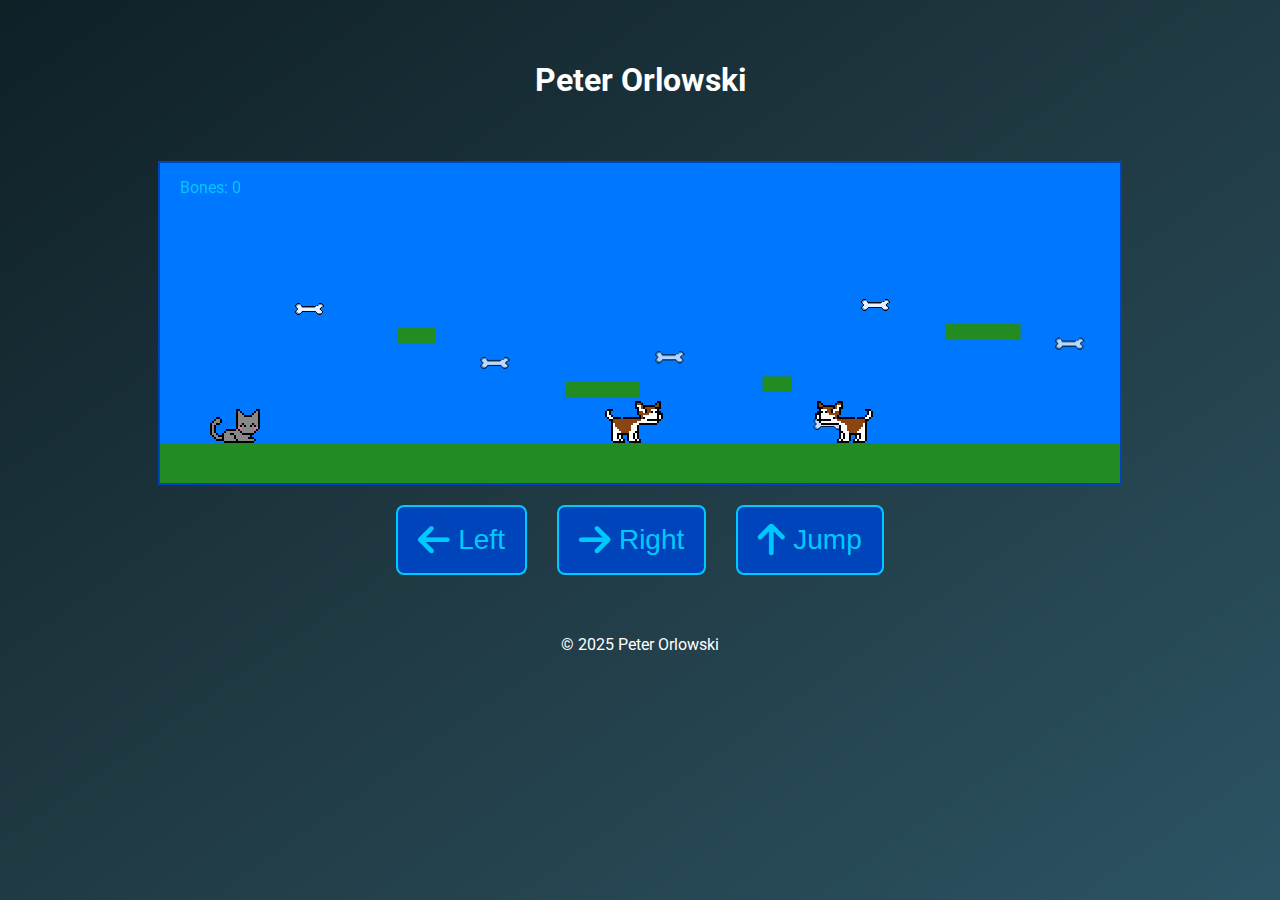
<file: index.html>
<script type="text/javascript">
        var gk_isXlsx = false;
        var gk_xlsxFileLookup = {};
        var gk_fileData = {};
        function filledCell(cell) {
          return cell !== '' && cell != null;
        }
        function loadFileData(filename) {
        if (gk_isXlsx && gk_xlsxFileLookup[filename]) {
            try {
                var workbook = XLSX.read(gk_fileData[filename], { type: 'base64' });
                var firstSheetName = workbook.SheetNames[0];
                var worksheet = workbook.Sheets[firstSheetName];

                // Convert sheet to JSON to filter blank rows
                var jsonData = XLSX.utils.sheet_to_json(worksheet, { header: 1, blankrows: false, defval: '' });
                // Filter out blank rows (rows where all cells are empty, null, or undefined)
                var filteredData = jsonData.filter(row => row.some(filledCell));

                // Heuristic to find the header row by ignoring rows with fewer filled cells than the next row
                var headerRowIndex = filteredData.findIndex((row, index) =>
                  row.filter(filledCell).length >= filteredData[index + 1]?.filter(filledCell).length
                );
                // Fallback
                if (headerRowIndex === -1 || headerRowIndex > 25) {
                  headerRowIndex = 0;
                }

                // Convert filtered JSON back to CSV
                var csv = XLSX.utils.aoa_to_sheet(filteredData.slice(headerRowIndex)); // Create a new sheet from filtered array of arrays
                csv = XLSX.utils.sheet_to_csv(csv, { header: 1 });
                return csv;
            } catch (e) {
                console.error(e);
                return "";
            }
        }
        return gk_fileData[filename] || "";
        }
        </script><!DOCTYPE html>
<html lang="en">
<head>
  <meta charset="UTF-8" />
  <meta name="viewport" content="width=device-width, initial-scale=1" />
  <title>Peter Orlowski</title>
  <link href="https://fonts.googleapis.com/css2?family=Roboto:wght@300;700&display=swap" rel="stylesheet" />
  <link rel="stylesheet" href="https://cdnjs.cloudflare.com/ajax/libs/font-awesome/6.5.1/css/all.min.css" />
  <style>
    :root {
      --primary-color: #ffffff;
      --accent-color: #00c9ff;
      --background-gradient: linear-gradient(to bottom right, #0f2027, #203a43, #2c5364);
    }
    body {
      margin: 0;
      font-family: 'Roboto', sans-serif;
      background: var(--background-gradient);
      color: var(--primary-color);
      text-align: center;
      overflow-x: hidden;
    }
    header, footer, section {
      padding: 40px;
    }
    canvas {
      background: #0077ff;
      display: block;
      margin: 0 auto;
      border: 2px solid #0044bb;
    }
    .controls {
      margin: 20px auto;
      font-size: 20px;
      display: flex;
      justify-content: center;
      gap: 30px;
      align-items: center;
    }
    .controls button {
      background: #0044bb;
      border: 2px solid var(--accent-color);
      color: var(--accent-color);
      padding: 15px 20px;
      border-radius: 8px;
      cursor: pointer;
      font-size: 28px;
      transition: background 0.2s;
      display: flex;
      align-items: center;
      gap: 8px;
      user-select: none;
      -webkit-user-select: none;
      touch-action: manipulation;
    }
    .controls button i {
      font-size: 36px; /* Increased icon size for larger arrows */
    }
    .controls button:hover {
      background: #0055cc;
    }
    .controls button:active {
      background: #003399;
    }
  </style>
</head>
<body>
  <header>
    <h1>Peter Orlowski</h1>
    <p></p>
  </header>
  <canvas id="gameCanvas" width="960" height="320"></canvas>
  <div class="controls">
    <button id="leftBtn"><i class="fas fa-arrow-left"></i> Left</button>
    <button id="rightBtn"><i class="fas fa-arrow-right"></i> Right</button>
    <button id="jumpBtn"><i class="fas fa-arrow-up"></i> Jump</button>
  </div>
  <footer>© 2025 Peter Orlowski</footer>

  <script>
    const canvas = document.getElementById("gameCanvas");
    const ctx = canvas.getContext("2d");
    const scale = 2;

    const finishSprite = [
      "bbb.......................................",
      "bgbbbb...................................",
      "bgbrrrbbb................................",
      "bgbrrrrrrrbbb............................",
      "bgbrrrrrrrrrbbb..........................",
      "bgbrrrrrrrrrrrrbbbb......................",
      "bgbrrrrrrrrrrrrrrrrbbb...................",
      "bgbrrrrrrrrrrrrrrrrrrrbbb................",
      "bgbrrrrrrrrrrrrrrrrrrrrrrb...............",
      "bgbrrrrrrrrrrrrrrrrrrrrrrb...............",
      "bgbrrrrrrrrrrrrrrrrrrrrrrb...............",
      "bgbwwwrrrrrrrrrrrrrrrrrrrb...............",
      "bgbwwwwwwrrrrrrrrrrrrrrrrb...............",
      "bgbwwwwwwwwwrrrrrrrrrrrrrb...............",
      "bgbwwwwwwwwwwwwrrrrrrrrrrb...............",
      "bgbwwwwwwwwwwwwwwwwrrrrrrb...............",
      "bgbwwwwwwwwwwwwwwwwwwwrrrb...............",
      "bgbwwwwwwwwwwwwwwwwwwwwwwb...............",
      "bgbwwwwwwwwwwwwwwwwwwwwwwb...............",
      "bgbbbbwwwwwwwwwwwwwwwwwwwb...............",
      "bgb...bbbwwwwwwwwwwwwwwwwb...............",
      "bgb......bbbwwwwwwwwwwwwwb...............",
      "bgb..........bbbwwwwwwwwwb...............",
      "bgb.............bbbwwwwwwb...............",
      "bgb................bbbwwwb...............",
      "bgb...................bbbb...............",
      "bgb......................................",
      "bgb......................................",
      "bgb......................................",
      "bgb......................................",
      "bgb......................................",
      "bgb......................................",
      "bgb......................................",
      "bgb......................................",
      "bgb......................................",
      "bgb......................................",
      "bgb......................................",
      "bgb......................................",
      "bgb......................................"
    ];

    const finishColorMap = {
      b: '#000000',
      g: '#808080',
      w: '#ff0000',
      r: '#ffffff',
      '.': null
    };

    function drawFinish(x, y) {
      for (let row = 0; row < finishSprite.length; row++) {
        for (let col = 0; col < finishSprite[row].length; col++) {
          const pixel = finishSprite[row][col];
          const color = finishColorMap[pixel];
          if (color) {
            ctx.fillStyle = color;
            ctx.fillRect(x + col * scale, y + row * scale, scale, scale);
          }
        }
      }
    }

    const boneSprite = [
      "..bbb...................bbb....",
      ".bGGGB.................BGGGb....",
      "bGGWWWb...............bGWWWGb...",
      "bGWWWWGbbbbbbbbbbbbbbWWWWWWGb...",
      ".bWWWWWGGGGGGGGGGGGGWWWWWWb....",
      "..bWWWWWWWWWWWWWWWWWWWWWWb.....",
      "..bWWWWWWWWWWWWWWWWWWWWWWb....",
      ".bWWWWWWWWWWWWWWWWWWWWWWWWb...",
      "bGWWWWWbbbbbbbbbbbbbbWWWWWWb..",
      "bGGWWWb..............bWWWWWb..",
      ".bGGGb................bGGGb..",
      "..bbb..................bbb..."
    ];

    const boneColorMap = {
      b: '#000000',
      G: '#888888',
      W: '#ffffff',
      '.': null
    };

    function drawBone(x, y) {
      for (let row = 0; row < boneSprite.length; row++) {
        for (let col = 0; col < boneSprite[row].length; col++) {
          const pixel = boneSprite[row][col];
          const color = boneColorMap[pixel];
          if (color) {
            ctx.fillStyle = color;
            ctx.fillRect(x + col * (scale / 2), y + row * (scale / 2), scale / 2, scale / 2);
          }
        }
      }
    }

    const catSprite = [
      "...........................",
      "...........................",
      "...........................",
      "...........................",
      "...........................",
      ".............BB........BB..",
      ".............BGB......BGB..",
      ".............BGGB....BGGB..",
      ".............BGGGBBBBGGGB..",
      "...BB........BGGGGGGGGGGB..",
      "..BGGB.......BGGGGGGGGGGB..",
      ".BGGGB.......BGGGGGGGGGGB..",
      "BGGBB........BGGBGGGGBGGB..",
      "BGB..........BGBGBGGBGBGB..",
      "BGB..........BPPGGGGGGPPB..",
      "BGB.....BBBBBGBGGGGGGGGB...",
      "BGB....BGGGGGGGBGGGGGGB....",
      "BGGB..BGGGBBGGGGBBBBBB.....",
      ".BGGBBBGGGGGBGGGGGGGB......",
      "..BGGGBGGGGGBGGGGGGBBB.....",
      "...BBBBGGGGGGBGGGGGGGGB....",
      ".......BBBBBBBBBBBBBBB....."
    ];

    const catColorMap = {
      B: "#000000",
      G: "#888888",
      P: "#FF69B4",
      ".": null,
    };

    function drawCat(x, y, flipped) {
      ctx.save();
      if (flipped) {
        ctx.translate(x + catSprite[0].length * scale, y);
        ctx.scale(-1, 1);
        x = 0;
        y = 0;
      } else {
        ctx.translate(x, y);
        x = 0;
        y = 0;
      }
      for (let row = 0; row < catSprite.length; row++) {
        for (let col = 0; col < catSprite[row].length; col++) {
          const pixel = catSprite[row][col];
          const color = catColorMap[pixel];
          if (color) {
            ctx.fillStyle = color;
            ctx.fillRect(col * scale, row * scale, scale, scale);
          }
        }
      }
      ctx.restore();
    }

    const enemySpriteRight = [
      "...............BBB........BB.",
      "...............BRRB......BRB..",
      "...............BWWRBBBBBBRRB.",
      "...............BBWRBRRRRRBBB..",
      ".BBB............BWWWBRRWWWB",
      "BWB.............BRRWBRRBWBBB..",
      "BWB.............BRRRRRWWWWBBB.",
      "BWWB.............BRWWWWWWWBWB..",
      ".BWWBBBBbBBBBBBBBBRBWWWWWWBWB.",
      "..BBRRRRRRRRRRRRRRWWWBBBBBBB.",
      "...BRRRRRRRRRRRRWWWWWWWWWWB",     
      "...BWRRRRRRRRRWWWBBBBBBBBB",
      "...BWRRRRRRRRWWWB.",
      "...BWWRRRRRRRWWWB..",
      "...BWWWRRRRRRWWWB.....",
      "...BWWWWRRRRWWWBB....",
      "...BWWBBBBBBWWBWB..",
      "...BWWBWB..BWWBWB....",
      "...BWWBWB..BWWBWB..",
      "...BWWWBWB.BWWWBWB..",
      "....BBBBBB..BBBBBB."
    ];

    const enemyColorMap = {
      B: "#000000",
      R: "#8B4513",
      W: "#ffffff",
      ".": null,
    };

    function drawEnemy(x, y, flipped) {
      ctx.save();
      if (flipped) {
        ctx.translate(x + enemySpriteRight[0].length * scale, y);
        ctx.scale(-1, 1);
        x = 0;
        y = 0;
      } else {
        ctx.translate(x, y);
        x = 0;
        y = 0;
      }
      for (let row = 0; row < enemySpriteRight.length; row++) {
        for (let col = 0; col < enemySpriteRight[row].length; col++) {
          const pixel = enemySpriteRight[row][col];
          const color = enemyColorMap[pixel];
          if (color) {
            ctx.fillStyle = color;
            ctx.fillRect(col * scale, row * scale, scale, scale);
          }
        }
      }
      ctx.restore();
    }

    // Random ground width between 20000 and 21000 pixels
    const groundWidth = 20000 + Math.random() * 1000;

    // Ground platform with dynamic width
    const platforms = [
      { x: 0, y: 280, width: groundWidth, height: 40 }
    ];

    let lastPlatformRightEdge = 100;  // start position for first platform

    for (let i = 0; i < 100; i++) {
      // Random gap between 111 and 161 pixels from last platform's right edge
      const gap = 111 + Math.random() * 50;

      // Random width between 20 and 120
      const width = 20 + Math.random() * 100;

      const x = lastPlatformRightEdge + gap;

      // Random y between 120 and 240 (floating platforms)
      const y = 120 + Math.random() * 120;

      platforms.push({ x, y, width, height: 15 });

      lastPlatformRightEdge = x + width; // update right edge for next platform
    }

    // Bones - one on each platform centered horizontally
    const bones = [];

    platforms.forEach(plat => {
      // Determine how many bones to place per platform
      // For example, one bone every 1500 pixels, minimum 1 bone per platform
      const bonesCount = Math.max(1, Math.floor(plat.width / 1500));
      
      for (let i = 0; i < bonesCount; i++) {
        const x = plat.x + (i + 0.5) * (plat.width / bonesCount) - (122 * (scale / 2)); // spread evenly on platform
        const y = plat.y - 25; // 25px above platform
        
        bones.push({
          x,
          y,
          collected: false
        });
      }
    });

    const enemies = [];
    const numberOfDogs = 100;
    const spacing = 300;  // space between each dog

    for (let i = 0; i < numberOfDogs; i++) {
      enemies.push({
        x: 400 + i * spacing,
        y: platforms[0].y - enemySpriteRight.length * scale,
        dx: i % 2 === 0 ? 1 : -1,  // alternate movement directions
        width: enemySpriteRight[0].length * scale,
        height: enemySpriteRight.length * scale,
        moveCounter: 0,
        moveLimit: 60  // Number of frames before changing direction
      });
    }

    // Finish line near right edge of ground
    const finishLine = {
      x: groundWidth - finishSprite[0].length * scale - 50,
      y: platforms[0].y - finishSprite.length * scale,
      width: finishSprite[0].length * scale,
      height: finishSprite.length * scale,
    };

    // Player starting position remains near left side
    const player = {
      x: 50,
      y: platforms[0].y - catSprite.length * scale,
      dx: 0,
      dy: 0,
      speed: 3,
      jumpForce: 18,
      width: catSprite[0].length * scale,
      height: catSprite.length * scale,
      grounded: false,
      direction: "right"
    };

    const gravity = 0.6;

    const keys = { left: false, right: false, up: false };

    // Keyboard controls
    document.addEventListener("keydown", (e) => {
      if (e.code === "ArrowLeft") keys.left = true;
      if (e.code === "ArrowRight") keys.right = true;
      if (e.code === "Space" || e.code === "ArrowUp") keys.up = true;
    });
    document.addEventListener("keyup", (e) => {
      if (e.code === "ArrowLeft") keys.left = false;
      if (e.code === "ArrowRight") keys.right = false;
      if (e.code === "Space" || e.code === "ArrowUp") keys.up = false;
    });

    // Button controls
    const leftBtn = document.getElementById("leftBtn");
    const rightBtn = document.getElementById("rightBtn");
    const jumpBtn = document.getElementById("jumpBtn");

    leftBtn.addEventListener("mousedown", () => { keys.left = true; });
    leftBtn.addEventListener("mouseup", () => { keys.left = false; });
    leftBtn.addEventListener("touchstart", (e) => { e.preventDefault(); keys.left = true; });
    leftBtn.addEventListener("touchend", (e) => { e.preventDefault(); keys.left = false; });

    rightBtn.addEventListener("mousedown", () => { keys.right = true; });
    rightBtn.addEventListener("mouseup", () => { keys.right = false; });
    rightBtn.addEventListener("touchstart", (e) => { e.preventDefault(); keys.right = true; });
    rightBtn.addEventListener("touchend", (e) => { e.preventDefault(); keys.right = false; });

    jumpBtn.addEventListener("click", () => { if (player.grounded) keys.up = true; });
    jumpBtn.addEventListener("touchstart", (e) => { e.preventDefault(); if (player.grounded) keys.up = true; });

    let collectedBones = 0;
    let messageText = "";
    let messageTimer = 0;
    let gameOver = false;

    let cameraX = 0;

    function updatePlayer() {
      if (keys.left) {
        player.dx = -player.speed;
        player.direction = "left";
      } else if (keys.right) {
        player.dx = player.speed;
        player.direction = "right";
      } else {
        player.dx = 0;
      }

      if (keys.up && player.grounded) {
        player.dy = -player.jumpForce;
        player.grounded = false;
        keys.up = false; // Reset jump to prevent holding
      }

      player.dy += gravity;
      player.x += player.dx;
      player.y += player.dy;

      // Platform collision (simple)
      player.grounded = false;
      for (const plat of platforms) {
        if (
          player.x + player.width > plat.x &&
          player.x < plat.x + plat.width &&
          player.y + player.height > plat.y &&
          player.y + player.height < plat.y + plat.height + 15 && // allow small range to land
          player.dy >= 0
        ) {
          player.y = plat.y - player.height;
          player.dy = 0;
          player.grounded = true;
        }
      }

      // Prevent falling below ground platform
      if (player.y + player.height > platforms[0].y + platforms[0].height) {
        player.y = platforms[0].y - player.height;
        player.dy = 0;
        player.grounded = true;
      }

      // Camera follows player with bounds
      cameraX = player.x + player.width / 2 - canvas.width / 2;
      if (cameraX < 0) cameraX = 0;
      if (cameraX > groundWidth - canvas.width) cameraX = groundWidth - canvas.width;
    }

    function checkCollisions() {
      for (const bone of bones) {
        if (
          !bone.collected &&
          player.x < bone.x + scale &&
          player.x + player.width > bone.x &&
          player.y < bone.y + scale &&
          player.y + player.height > bone.y
        ) {
          bone.collected = true;
          collectedBones++;
        }
      }

      for (const enemy of enemies) {
        if (
          player.x < enemy.x + enemy.width &&
          player.x + player.width > enemy.x &&
          player.y < enemy.y + enemy.height &&
          player.y + player.height > enemy.y
        ) {
          gameOver = true;
          messageText = "You hit an enemy! Restarting...";
          messageTimer = 180;
          setTimeout(() => location.reload(), 3000);
        }
      }

      // Check finish line collision
      if (
        player.x < finishLine.x + finishLine.width &&
        player.x + player.width > finishLine.x &&
        player.y < finishLine.y + finishLine.height &&
        player.y + player.height > finishLine.y
      ) {
        gameOver = true;
        messageText = "Winner!";
        messageTimer = 600;
        setTimeout(() => location.reload(), 10000);
      }
    }

    function updateEnemies() {
      for (const enemy of enemies) {
        enemy.x += enemy.dx;
        
        enemy.moveCounter++;
        if (enemy.moveCounter >= enemy.moveLimit) {
          enemy.dx *= -1;         // flip direction
          enemy.moveCounter = 0;  // reset counter
        }
        
        // Keep enemy inside ground platform bounds
        if (enemy.x < 0) {
          enemy.x = 0;
          enemy.dx *= -1;
          enemy.moveCounter = 0;
        } else if (enemy.x + enemy.width > platforms[0].width) {
          enemy.x = platforms[0].width - enemy.width;
          enemy.dx *= -1;
          enemy.moveCounter = 0;
        }
      }
    }

    function drawPlatform(plat) {
      ctx.fillStyle = "#228B22";
      ctx.fillRect(plat.x - cameraX, plat.y, plat.width, plat.height);
    }

    function draw() {
      ctx.clearRect(0, 0, canvas.width, canvas.height);

      // Draw all platforms
      for (const plat of platforms) {
        drawPlatform(plat);
      }

      // Draw bones on platforms
      for (const bone of bones) {
        if (!bone.collected) drawBone(bone.x - cameraX, bone.y);
      }

      // Draw enemies
      for (const enemy of enemies) {
        drawEnemy(enemy.x - cameraX, enemy.y, enemy.dx < 0);
      }

      // Draw finish line
      drawFinish(finishLine.x - cameraX, finishLine.y);

      // Draw player
      drawCat(player.x - cameraX, player.y, player.direction === "left");

      ctx.fillStyle = "#00c9ff";
      ctx.font = "16px Roboto";
      ctx.fillText(`Bones: ${collectedBones}`, 20, 30);

      if (messageTimer > 0) {
        ctx.fillStyle = "yellow";
        ctx.font = "24px Roboto";
        ctx.fillText(messageText, canvas.width / 2 - 100, 60);
        messageTimer--;
      }
    }

    function loop() {
      if (!gameOver) {
        updatePlayer();
        updateEnemies();
        checkCollisions();
        draw();
        requestAnimationFrame(loop);
      } else {
        draw();
      }
    }

    loop();
  </script>
</body>
</html>
</file>
